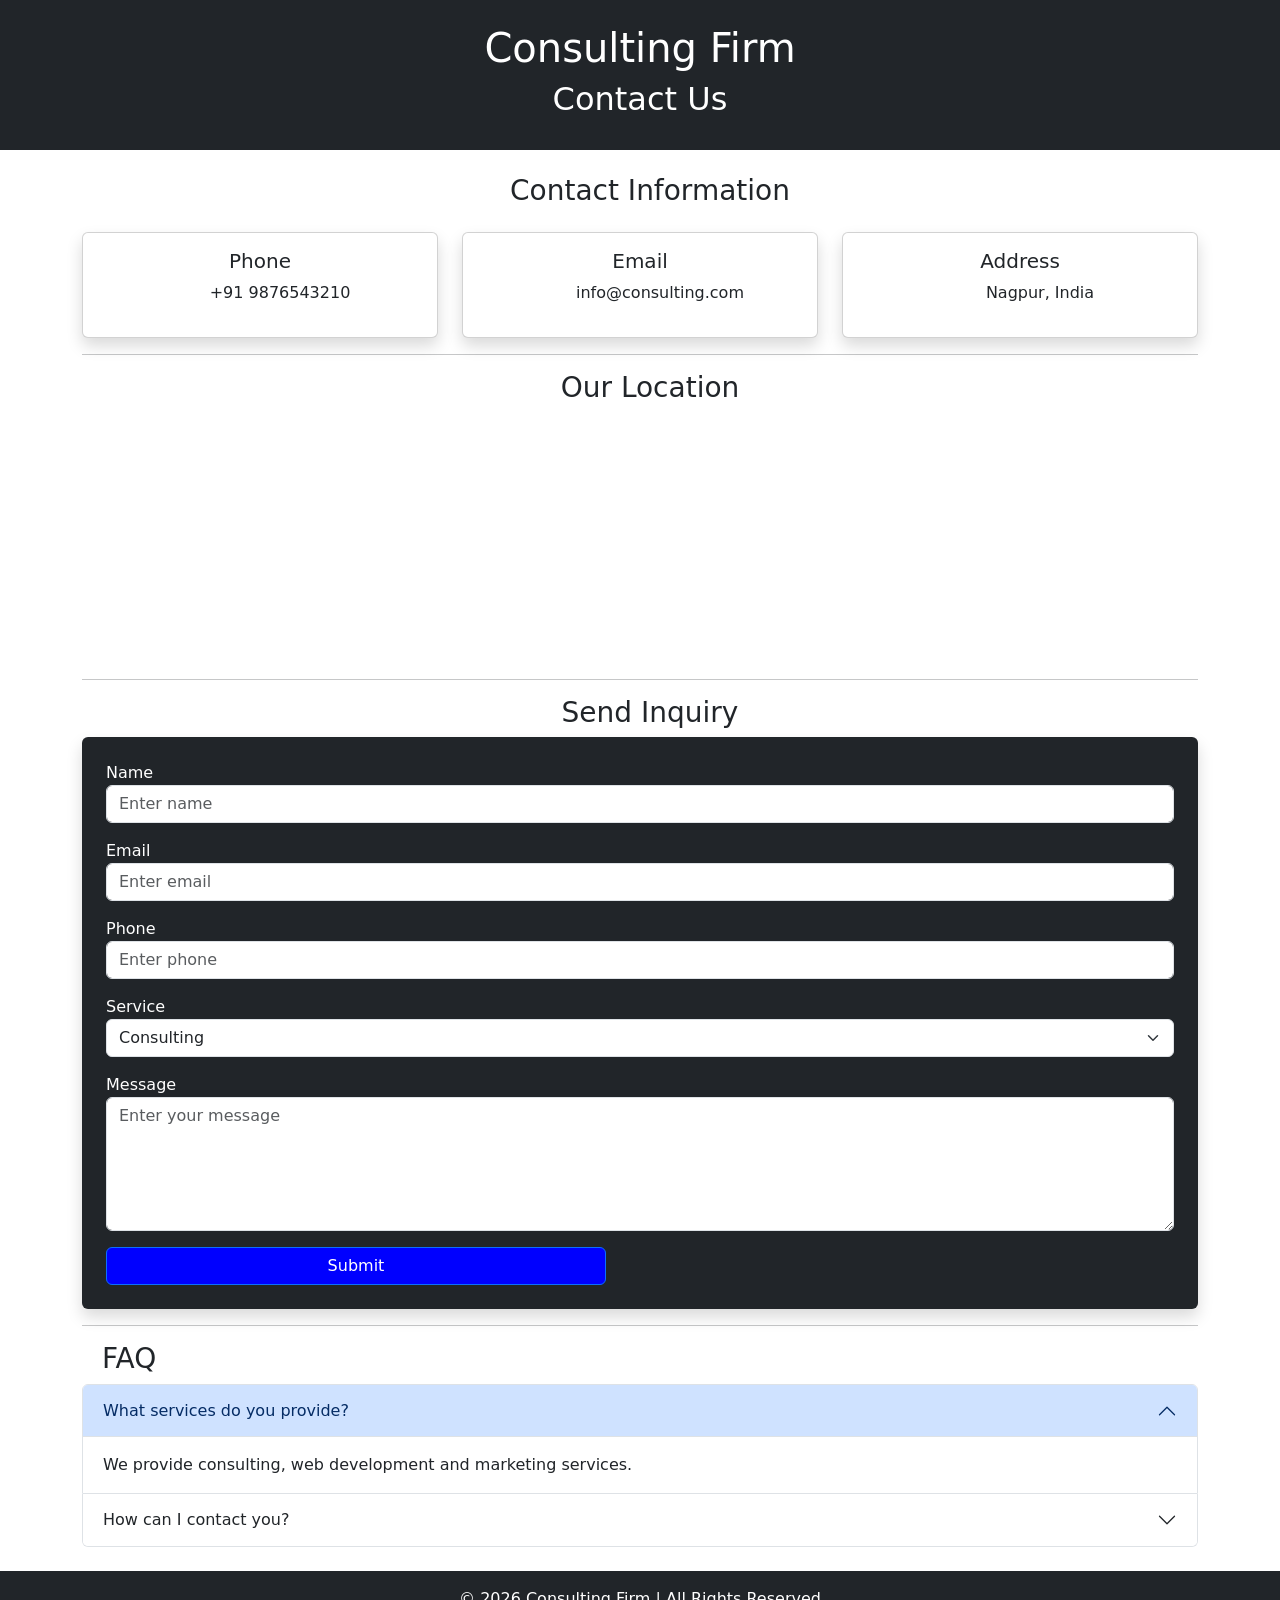
<file: wd js boot.html>
<html>
<head>
    <title>Consulting Firm Contact Page</title>

    <link rel="stylesheet" href="an.css">

    <link href="https://cdn.jsdelivr.net/npm/bootstrap@5.3.2/dist/css/bootstrap.min.css" rel="stylesheet">
</head>

<body>

    <div class="text-center bg-dark text-white p-4">
        <h1>Consulting Firm</h1>
        <h2>Contact Us</h2>
    </div>

    <div class="container mt-4">

        <h3 class="text-center mb-4">Contact Information</h3>

        <div class="row text-center">

            <div class="col-md-4">
                <div class="card p-3 shadow">
                    <h5>Phone</h5>
                    <p>+91 9876543210</p>
                </div>
            </div>

            <div class="col-md-4">
                <div class="card p-3 shadow">
                    <h5>Email</h5>
                    <p>info@consulting.com</p>
                </div>
            </div>

            <div class="col-md-4">
                <div class="card p-3 shadow">
                    <h5>Address</h5>
                    <p>Nagpur, India</p>
                </div>
            </div>

        </div>

        <hr>

        <h3 class="text-center">Our Location</h3>

        <div class="text-center">
            <iframe
                src="https://www.google.com/maps?q=Nagpur&output=embed"
                width="800"
                height="250"
                style="border:0;">
            </iframe>
        </div>

        <hr>

        <h3 class="text-center">Send Inquiry</h3>

        <form id="contactForm" class="p-4 bg-dark text-white rounded shadow">

            <div class="mb-3">
                <label>Name</label>
                <input type="text" id="name" class="form-control" placeholder="Enter name" required>
            </div>

            <div class="mb-3">
                <label>Email</label>
                <input type="email" id="email" class="form-control" placeholder="Enter email" required>
            </div>

            <div class="mb-3">
                <label>Phone</label>
                <input type="text" id="phone" class="form-control" placeholder="Enter phone">
            </div>

            <div class="mb-3">
                <label>Service</label>
                <select id="service" class="form-select">
                    <option>Consulting</option>
                    <option>Web Development</option>
                    <option>Marketing</option>
                </select>
            </div>

            <div class="mb-3">
                <label>Message</label>
                <textarea id="message" class="form-control" rows="5" placeholder="Enter your message"></textarea>
            </div>

            <input type="submit" value="Submit" class="btn btn-primary">
        </form>

        <hr>

        <h3>FAQ</h3>

        <div class="accordion" id="faqAccordion">

            <div class="accordion-item">
                <h2 class="accordion-header">
                    <button class="accordion-button" data-bs-toggle="collapse" data-bs-target="#faq1">
                        What services do you provide?
                    </button>
                </h2>
                <div id="faq1" class="accordion-collapse collapse show">
                    <div class="accordion-body">
                        We provide consulting, web development and marketing services.
                    </div>
                </div>
            </div>

            <div class="accordion-item">
                <h2 class="accordion-header">
                    <button class="accordion-button collapsed" data-bs-toggle="collapse" data-bs-target="#faq2">
                        How can I contact you?
                    </button>
                </h2>
                <div id="faq2" class="accordion-collapse collapse">
                    <div class="accordion-body">
                        You can contact us via phone, email or inquiry form.
                    </div>
                </div>
            </div>

        </div>

    </div>

    <footer class="bg-dark text-white text-center p-3 mt-4">
        © 2026 Consulting Firm | All Rights Reserved
    </footer>

    <script src="an.js"></script>

    <script src="https://cdn.jsdelivr.net/npm/bootstrap@5.3.2/dist/js/bootstrap.bundle.min.js"></script>

</body>
</html>
</file>
<file: an.css>
body {
  font-family: Arial;
  background: lightgray;
  margin: 0;
  color: black;
}

center {
  background: black;
  color: white;
  padding: 20px;
}

h3 {
 margin-left: 20px; 
 color: black;
 } 

p { 
margin-left: 40px;
 }

hr {
  margin: 10px;
  border: 10px;
  height: 1px;
  background:black;
}

iframe {
  display: block;
  margin: auto;
  border: 10px;
}

table {
  background: black;
  margin-left: 40px;
  color: white;
  padding: 10px;
width: 500px;

}

input, select, textarea {
  padding: 5px;
  border: 1px;
width: 500px;
}

input[type="submit"] {
  background:blue;
  color: white;
   cursor: pointer;
}
</file>
